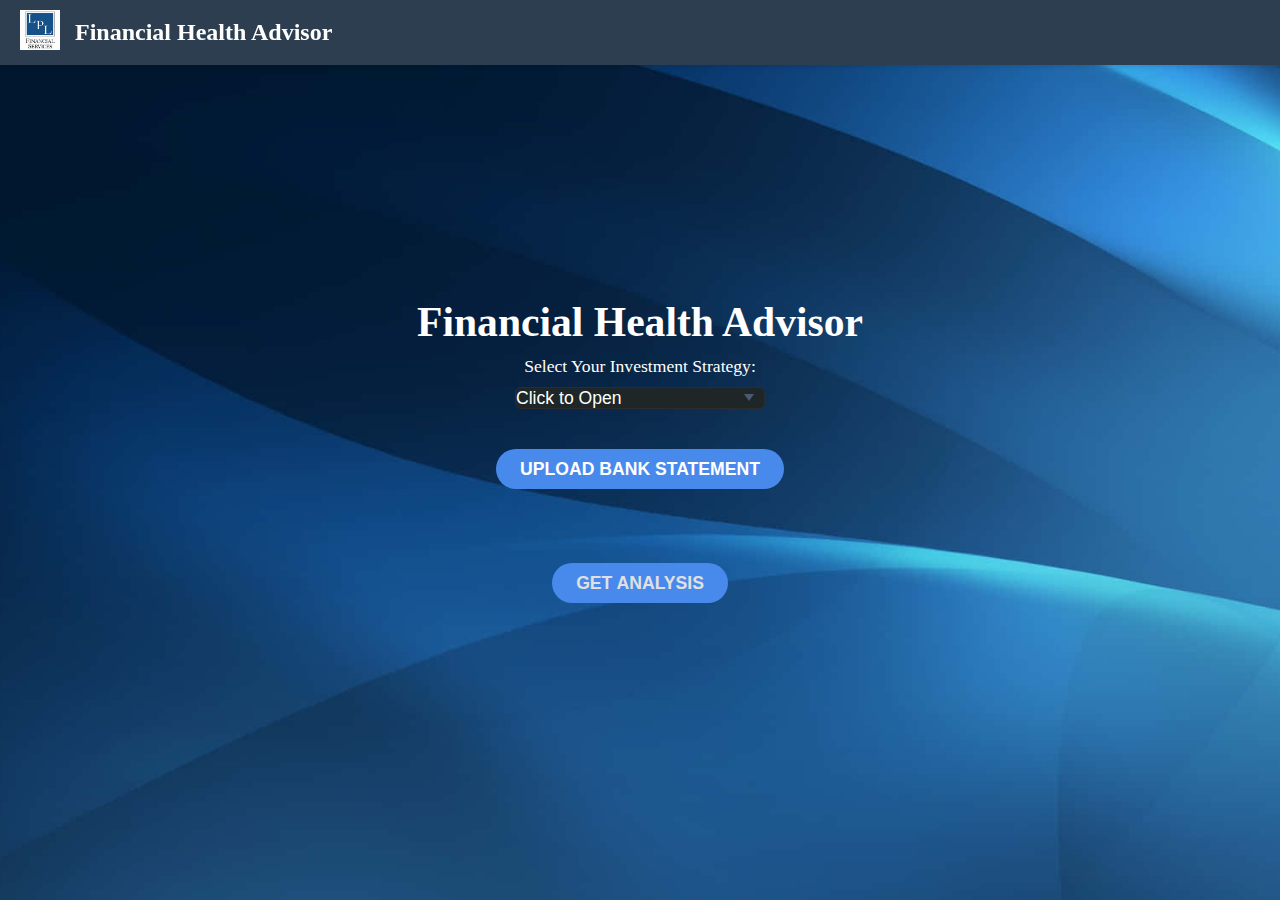
<file: index.html>
<!DOCTYPE html>
<html lang="en">
  <head>
    <meta charset="utf-8" />
    <title>Financial Health Advisor</title>
    <link rel="stylesheet" href="styles.css" />
  </head>
  <body class="background-section">
    <!-- Navbar -->
    <nav class="navbar">
      <div class="logo">
        <img src="assets/lpllogo.jpg" alt="Financial Health Advisor Logo" />
      </div>
      <span class="navbar-title">Financial Health Advisor</span>
    </nav>

    <!-- Main Content -->
    <main class="container">
      <h1>Financial Health Advisor</h1>
      <div class="dropdown-container">
        <label for="optionsDropdown" class="investment-text"
          >Select Your Investment Strategy:</label
        >
        <select id="optionsDropdown">
          <option value="" disabled selected>Click to Open</option>
          <option value="aggressive_investing">Aggressive Investing</option>
          <option value="conservative_investing">Conservative Investing</option>
          <option value="aggressive_saving">Aggressive Saving</option>
          <option value="conservative_saving">Conservative Saving</option>
          <option value="balanced">Balanced</option>
        </select>
      </div>

      <div class="upload-section-container">
        <div class="button-container">
          <!-- Upload Button -->
          <button id="upload-button-1" class="upload-button">
            Upload Bank Statement
          </button>

          <!-- Hidden File Input -->
          <input type="file" id="file-input" style="display: none" />

          <form id="form" class="form" action="results.html" method="post">
            <!-- Uploaded File Section -->
            <div id="uploaded-file" class="uploaded-file"></div>
          </form>

          <!-- Next Page Button -->
          <button
            type="button"
            id="next-page-button"
            class="next-page-button"
            disabled>
            Get Analysis
          </button>
        </div>
      </div>

      <div class="spinner-container">
        <!-- Loading Spinner -->
        <div id="loading-spinner" class="spinner" style="display: none"></div>
      </div>

      <!-- Gauge Implementation Commented Out -->
      <!--
      <div class="wrapper">
        <div class="gauge">
          <div class="slice-colors">
            <div class="st slice-item"></div>
            <div class="st slice-item"></div>
            <div class="st slice-item"></div>
          </div>
          <div id="arrow" class="needle"></div>
          <div class="gauge-center"><div id="counter">0</div></div>
        </div>
      </div>

      <div class="s-box">
        <input id="testParam" type="range" min="0" max="100" value="0" />
      </div>
      -->
    </main>
    <!-- Link to external script -->
    <script src="script.js"></script>
  </body>
</html>
</file>
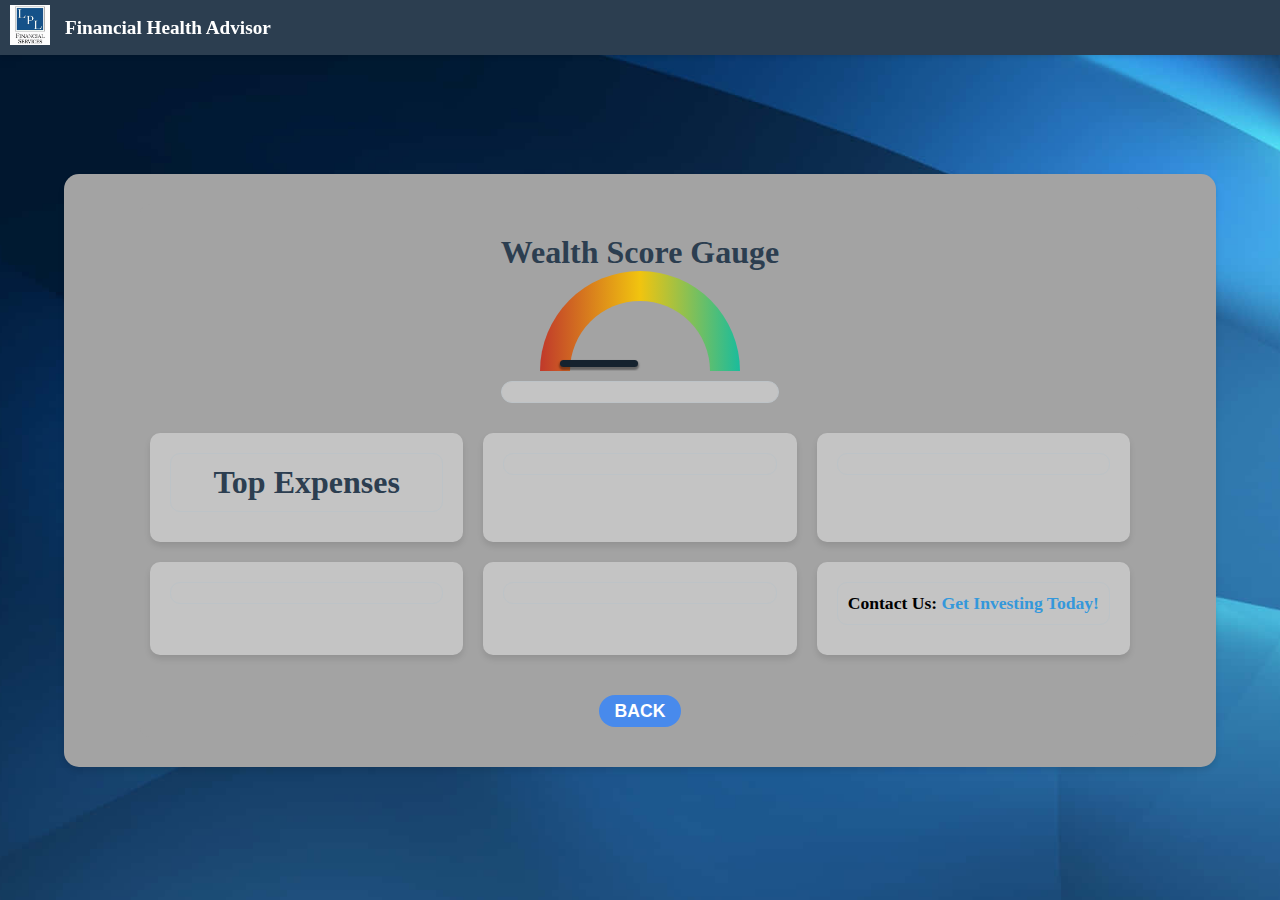
<file: result.html>
<!DOCTYPE html>
<html lang="en">
  <head>
    <meta charset="utf-8" />
    <title>Analysis Results - Financial Health Advisor</title>
    <link rel="stylesheet" href="style1.css" />
    <!-- Removed the link to style1.css to avoid conflicting styles -->
    <!-- <link rel="stylesheet" href="style1.css" /> -->
  </head>
  <body class="background-section">
    <!-- Navbar -->
    <nav class="navbar">
      <div class="logo">
        <img src="assets/lpllogo.jpg" alt="Financial Health Advisor Logo" />
      </div>
      <span class="navbar-title">Financial Health Advisor</span>
    </nav>

    <!-- Main Content -->
    <main class="container">
      <!-- Loading Spinner -->
      <div id="loading-spinner" class="spinner" style="display: none"></div>

      <!-- Results Section -->
      <div id="results-section">
        <!-- Gauge and Score at the top center -->
        <div class="gauge-container">
          <div class="gauge-display">
            <h2>Wealth Score Gauge</h2>
            <div class="box gauge--1" id="wealthGauge">
              <div class="mask">
                <div class="semi-circle"></div>
                <div class="semi-circle--mask" id="semiCircleMask"></div>
                <!-- New needle element -->
                <div class="needle" id="wealthNeedle"></div>
              </div>
            </div>
          </div>

          <!-- Wealth Score Display -->
          <div class="wealth-score-container">
            <div id="Wealth-Score" class="wealth-score">
              <!-- Wealth Score will be displayed here -->
            </div>
          </div>
        </div>

        <!-- Grid Layout for the boxes -->
        <div class="info-grid">
          <div class="card">
            <div class="top-expenses-container">
              <h2>Top Expenses</h2>
              <ul id="top-expenses" class="expenses-list">
                <!-- Expenses will be populated here -->
              </ul>
            </div>
          </div>

          <div class="card">
            <div class="investment-advice-container">
              <div id="data-display" class="data-display">
                <!-- Investment Advice will be displayed here -->
              </div>
            </div>
          </div>

          <div class="card">
            <div class="money-change-container">
              <div id="Money-Change" class="data-display">
                <!-- Money Change information will be displayed here -->
              </div>
            </div>
          </div>

          <!-- Switched positions of Suggested Monthly Savings and Investment Strategy -->
          <div class="card">
            <div class="investment-type-container">
              <div id="Investment-Type" class="data-display">
                <!-- Investment Strategy will be displayed here -->
              </div>
            </div>
          </div>

          <div class="card">
            <div class="monthly-savings-container">
              <div id="Monthly-Savings" class="data-display">
                <!-- Monthly Savings information will be displayed here -->
              </div>
            </div>
          </div>

          <div class="card">
            <div class="contact-us-container">
              <div id="Contact-Us" class="data-display">
                <strong>Contact Us:</strong>
                <a href="https://www.lpl.com/">Get Investing Today!</a>
              </div>
            </div>
          </div>
        </div>

        <!-- Back Button moved below all elements -->
        <button
          class="next-page-button back-button"
          onclick="window.location.href='index.html'">
          Back
        </button>
      </div>
    </main>

    <!-- Link to external scripts -->
    <script src="script.js"></script>
    <script src="script1.js"></script>
  </body>
</html>
</file>
<file: styles.css>
/* =======================
   Reset + Global Styles
   ======================= */
* {
  box-sizing: border-box;
  margin: 0;
  padding: 0;
  color: white;
}

body {
  margin: 0;
  min-height: 100vh; /* Full viewport height */
  display: flex;
  align-items: center;
  justify-content: center;
  font-family: "Times New Roman", Times, serif; /* Changed font family */
  font-size: 1.3rem; /* Increased text size */

  /* Background Image */
  background-image: url("assets/background_image.jpg");
  background-size: cover;
  background-position: center;
  background-repeat: no-repeat;
}

/* =======================
     Navbar
     ======================= */
.navbar {
  position: fixed;
  top: 0;
  left: 0;
  z-index: 1000;
  width: 100%;
  padding: 10px 20px;
  background-color: #2c3e50;
  display: flex;
  align-items: center;
  box-shadow: 0 2px 4px rgba(0, 0, 0, 0.1);
}

.logo img {
  height: 40px; /* Adjust the size as needed */
}

.navbar-title {
  margin-left: 15px;
  font-size: 1.5rem;
  font-weight: bold;
  color: white;
  white-space: nowrap; /* Prevent text wrapping */
}

/* =======================
     Main Container
     ======================= */
.container {
  width: 100%;
  max-width: 500px;
  padding: 20px;
  text-align: center;
  border-radius: 15px;

  /* Optional image-related properties 
       (May remove if the container doesn't have its own image) */
  background-size: cover;
  background-position: center;
  background-repeat: no-repeat;
}

.container h1 {
  margin-bottom: 10px;
}

/* =======================
     Dropdown Section
     ======================= */
.dropdown-container {
  display: flex;
  flex-direction: column;
  align-items: center;
  margin-bottom: 20px;
}

.dropdown-container label {
  margin-bottom: 10px;
  font-size: 1.1em;
  color: white;
}

.dropdown-container select {
  width: 250px;
  border-radius: 6px;
  border: 1px solid #2d2b2b;
  font-size: 16px;
  appearance: none;
  background-color: #1e2628;
  cursor: pointer;

  /* Add a custom arrow icon */
  background-image: url('data:image/svg+xml;charset=US-ASCII,<svg xmlns="http://www.w3.org/2000/svg" width="10" height="7"><path fill="%23495a6e" d="M0 0l5 7 5-7z"/></svg>');
  background-repeat: no-repeat;
  background-position: right 10px center;
  background-size: 10px 7px;

  transition: border 0.3s, box-shadow 0.3s;
}

.dropdown-container select:focus {
  outline: none;
  border-color: #3498db;
  box-shadow: 0 0 5px rgba(52, 152, 219, 0.5);
}

/* =======================
     Buttons
     ======================= */
.button-container {
  display: flex;
  flex-direction: column;
  align-items: center;
  gap: 15px;
  margin-top: 20px;
}

button {
  display: flex;
  align-items: center;
  gap: 0.75rem;
  padding: 0.75rem 1.5rem;
  margin-top: 20px;
  font-size: 0.75rem;
  font-weight: 700;
  text-transform: uppercase;
  cursor: pointer;
  border: none;
  border-radius: 1.5rem;
  background-color: #488aec;
  color: #ffffff;
  transition: all 0.6s ease;
  user-select: none;
  line-height: 1rem;
}

button:hover:disabled {
  box-shadow: 0 10px 15px -3px #488aec4f, 0 4px 6px -2px #488aec17;
}

button:focus,
button:active {
  opacity: 0.85;
  box-shadow: none;
}

button svg {
  width: 1.25rem;
  height: 1.25rem;
}

/* Special Buttons */
.upload-button-1:hover {
  background-color: #488aec;
}

.next-page-button {
  background-color: #488aec;
  color: white;
  transition: all 0.3s ease;
}

.next-page-button:disabled {
  background-color: #488aec;
  color: #e0e0e0;
  cursor: not-allowed;
}

.next-page-button:hover:not(:disabled) {
  background-color: #488aec;
}

/* =======================
     Uploaded File Display
     ======================= */
.uploaded-file {
  margin-top: 10px;
  display: inline-flex;
  align-items: center;
  justify-content: center;
  gap: 8px;
  font-size: 1rem;
  color: #2c3e50;
}

.uploaded-file a {
  color: #3498db;
  font-weight: bold;
  text-decoration: none;
}

.uploaded-file a:hover {
  text-decoration: underline;
  color: #2874a6;
}

/* Delete Button */
.delete-button {
  padding: 0;
  border: none;
  font-size: 1rem;
  font-weight: bold;
  color: red;
  background: none;
  cursor: pointer;
  line-height: 1;
}

.delete-button:hover {
  color: darkred;
  text-decoration: underline;
}

/* =======================
     Loading Spinner
     ======================= */
.spinner {
  margin: 20px auto;
  width: 60px;
  height: 60px;
  border: 8px solid #f3f3f3; /* Light gray */
  border-top: 8px solid #3498db; /* Blue */
  border-radius: 50%;
  animation: spin 1s linear infinite;
}

@keyframes spin {
  0% {
    transform: rotate(0deg);
  }
  100% {
    transform: rotate(360deg);
  }
}

/* =======================
     Analysis Results (result.html)
     ======================= */
/* Updated .info-grid to use CSS grid for equal height and width columns */
.info-grid {
  display: grid;
  grid-template-columns: repeat(
    auto-fit,
    minmax(300px, 1fr)
  ); /* Responsive columns */
  gap: 20px; /* Desired spacing */
  width: 100%;
}

.card {
  display: flex;
  flex-direction: column;
  justify-content: stretch;
  padding: 20px;
  text-align: center;
  background-color: #c4c4c4; /* Changed background color to match the grid */
  border-radius: 10px;
  box-shadow: 0 4px 6px rgba(0, 0, 0, 0.1);
  transition: transform 0.3s ease;
  width: 100%; /* Ensure cards take full width of grid column */
  height: 100%; /* Ensure cards take full height of grid row */
}

.card:hover {
  transform: scale(1.05);
}

/* Optional: Add media query for responsiveness */
@media (max-width: 768px) {
  .info-grid {
    grid-template-columns: 1fr; /* One column on smaller screens */
  }
}

#results-section {
  display: flex;
  flex-direction: column;
  align-items: center;
  max-width: 900px;
  margin: 0 auto;
  padding: 20px;
  text-align: left;
  background-color: #f9f9f9;
  border-radius: 10px;
  box-shadow: 0 4px 6px rgba(0, 0, 0, 0.1);
}

.gauge-container {
  display: flex;
  flex-direction: column;
  align-items: center;
  justify-content: center;
  margin-bottom: 20px;
}

.gauge-display {
  margin-top: 20px;
  text-align: center;
}

.wealth-score-container {
  margin-top: 10px;
  text-align: center;
  border-radius: 40px;
  background-color: #c4c4c4; /* Changed background color */
}

/* =======================
     Gauge & Needle
     ======================= */
/* Example classes if you have a custom gauge (adjust as needed) */
.slice-colors .st {
  position: absolute;
  bottom: 0;
  width: 200px;
  height: 200px;
}

.slice-colors .st.slice-item:nth-child(1) {
  background-color: #e84c3d; /* Red */
  left: -100px;
  transform-origin: bottom right;
  transform: rotate(-33deg);
}

.slice-colors .st.slice-item:nth-child(2) {
  background-color: #f1c40f; /* Yellow */
  left: 54px;
  transform: rotate(-33deg);
}

.slice-colors .st.slice-item:nth-child(3) {
  background-color: #1eaa59; /* Green */
  left: 100px;
  transform-origin: bottom left;
  transform: rotate(33deg);
}

.needle {
  position: absolute;
  z-index: 9999;
  bottom: 4px;
  left: 20px;
  width: 78px;
  height: 7px;
  background: #15222e;
  border-radius: 5px;
  box-shadow: 0 2px 2px 1px rgba(0, 0, 0, 0.38);
  transform-origin: 100% 4px;
  transition: transform 2s cubic-bezier(0.65, 1.95, 0.03, 0.32);
}

.gauge-center {
  position: absolute;
  bottom: 0;
  right: 21%;
  width: 60%;
  height: 60%;
  background: #15222e;
  border-radius: 100px 100px 0 0;
  box-shadow: 0 -13px 15px -10px rgba(0, 0, 0, 0.28);
  display: flex;
  align-items: center;
  justify-content: center;
}

.gauge-center #counter {
  font-size: 1.5em;
  color: #fff;
}

/* =======================
     Additional Containers
     ======================= */
.monthly-savings-container,
.investment-advice-container,
.investment-type-container,
.top-expenses-container,
.money-change-container,
.contact-us-container {
  width: 48%;
  max-width: 600px;
  margin-bottom: 20px;
  padding: 20px;
  text-align: center;
  border: 1px solid #ddd;
  border-radius: 8px;
  background-color: #f9f9f9;
  box-shadow: 0 4px 6px rgba(0, 0, 0, 0.1);
}

.monthly-savings-container h2,
.investment-advice-container h2,
.investment-type-container h2,
.wealth-score-container h2 {
  margin-bottom: 10px;
  color: #c4c4c4;
}

/* =======================
     Wealth Score Display
     ======================= */
.wealth-score {
  margin-top: 0;
  padding: 0;
  font-size: 2rem; /* Increased font size */
  color: #2c3e50;
  text-align: center;
}

.wealth-score strong {
  color: #3498db;
}

/* =======================
     Wrapper for Results
     ======================= */
.result-wrapper {
  display: flex;
  flex-direction: column;
  align-items: center;
  margin-top: 20px;
}

.dropdown-container label,
.dropdown-container select,
.button-container button,
.uploaded-file,
.delete-button,
.spinner,
#results-section,
.gauge-container,
.gauge-display,
.info-grid .card,
.info-grid .card h2,
.info-grid .card p,
.back-button,
.slice-colors .st,
.needle,
.gauge-center,
.monthly-savings-container,
.investment-advice-container,
.investment-type-container,
.money-change-container,
.contact-us-container,
.subscriptions-container,
.investment-suggestions-container,
.columns-container,
.left-column,
.right-column {
  font-size: 1.1rem; /* Increased text size */
}
</file>
<file: style1.css>
/* =========================
   Reset + Global Styles
   ========================= */
* {
  box-sizing: border-box;
  margin: 0;
  padding: 0;
  color: black;
  /* Removed color: black; to avoid conflict with body color: white */
}

body {
  margin: 0;
  min-height: 100vh;
  display: flex;
  align-items: center;
  justify-content: center;
  font-family: "Times New Roman", Times, serif; /* Changed font family */
  font-size: 1.3rem; /* Increased text size */
  color: white; /* White text as intended */

  /* Background Image */
  background-image: url("assets/background_image.jpg");
  background-size: cover;
  background-position: center;
  background-repeat: no-repeat;
}

/* =========================
     Navigation Bar
     ========================= */
.navbar {
  position: fixed;
  top: 0;
  left: 0;
  z-index: 1000;
  width: 100%;
  padding: 5px 10px;
  background-color: #2c3e50;
  display: flex;
  align-items: center;
  box-shadow: 0 2px 4px rgba(0, 0, 0, 0.1);
}

.logo img {
  height: 40px;
}

.navbar-title {
  margin-left: 15px;
  font-size: 1.2rem;
  font-weight: bold;
  color: white;
  white-space: nowrap;
}

/* =========================
     Main Container
     ========================= */
.container {
  width: 90%;
  max-width: 1200px;
  margin-top: 40px;
  padding: 10px;
  text-align: center;
  border-radius: 15px;
  box-shadow: 0 4px 6px rgba(0, 0, 0, 0.1);
  background-color: #a3a3a3;

  /* If you specifically need an image on this container:
       background-size: cover;
       background-position: center;
       background-repeat: no-repeat;
    */
}

.container h1 {
  margin-bottom: 5px;
  font-size: 2rem;
}

/* =========================
     Dropdown Section
     ========================= */
.dropdown-container {
  display: flex;
  flex-direction: column;
  align-items: center;
  margin-bottom: 10px;
}

.dropdown-container label {
  margin-bottom: 5px;
  font-size: 1.1rem; /* Increased text size */
  color: #2c3e50;
}

.dropdown-container select {
  width: 250px;
  padding: 8px 10px;
  border-radius: 6px;
  border: 1px solid #bdc3c7;
  font-size: 1.1rem; /* Increased text size */
  appearance: none;
  background-color: #ecf0f1;
  background-image: url('data:image/svg+xml;charset=US-ASCII,<svg xmlns="http://www.w3.org/2000/svg" width="10" height="7"><path fill="%23495a6e" d="M0 0l5 7 5-7z"/></svg>');
  background-repeat: no-repeat;
  background-position: right 10px center;
  background-size: 10px 7px;
  cursor: pointer;
  transition: border 0.3s, box-shadow 0.3s;
}

.dropdown-container select:focus {
  outline: none;
  border-color: #3498db;
  box-shadow: 0 0 5px rgba(52, 152, 219, 0.5);
}

/* =========================
     Button Container + Buttons
     ========================= */
.button-container {
  display: flex;
  flex-direction: column;
  align-items: center;
  gap: 10px;
  margin-top: 10px;
}

button {
  display: flex;
  align-items: center;
  gap: 0.75rem;
  margin-top: 20px;
  padding: 0.5rem 1rem;
  border: none;
  border-radius: 1.5rem;
  background-color: #488aec;
  color: #a3a3a3;
  font-size: 1.1rem; /* Increased text size */
  font-weight: 700;
  text-transform: uppercase;
  cursor: pointer;
  user-select: none;
  line-height: 1rem;
  transition: all 0.6s ease;
}

button:hover:disabled {
  box-shadow: 0 10px 15px -3px #488aec4f, 0 4px 6px -2px #488aec17;
}

button:focus,
button:active {
  opacity: 0.85;
  box-shadow: none;
}

button svg {
  width: 1.25rem;
  height: 1.25rem;
}

/* Specific Button Styles */
.upload-button-1:hover {
  background-color: #488aec;
}

.next-page-button {
  background-color: #488aec;
  color: white;
  transition: all 0.3s ease;
}

.next-page-button:disabled {
  background-color: #488aec;
  color: #e0e0e0;
  cursor: not-allowed;
}

.next-page-button:hover:not(:disabled) {
  background-color: #488aec; /* can adjust for a darker shade if desired */
}

/* =========================
     Uploaded File Display
     ========================= */
.uploaded-file {
  display: inline-flex;
  align-items: center;
  justify-content: center;
  gap: 5px;
  margin-top: 5px;
  font-size: 1.1rem; /* Increased text size */
  color: #2c3e50;
}

.uploaded-file a {
  color: #3498db;
  font-weight: bold;
  text-decoration: none;
}

.uploaded-file a:hover {
  text-decoration: underline;
  color: #2874a6;
}

/* Delete Button */
.delete-button {
  border: none;
  padding: 0;
  font-size: 1.1rem; /* Increased text size */
  font-weight: bold;
  cursor: pointer;
  background: none;
  color: red;
  line-height: 1;
}

.delete-button:hover {
  color: darkred;
  text-decoration: underline;
}

/* =========================
     Spinner
     ========================= */
.spinner {
  margin: 20px auto;
  width: 50px;
  height: 50px;
  border: 8px solid #f3f3f3;
  border-top: 8px solid #3498db;
  border-radius: 50%;
  animation: spin 1s linear infinite;
}

@keyframes spin {
  0% {
    transform: rotate(0deg);
  }
  100% {
    transform: rotate(360deg);
  }
}

/* =========================
     Results Section (result.html)
     ========================= */
#results-section {
  display: flex;
  flex-direction: column;
  align-items: center;
  gap: 20px;
  margin: 20px auto;
  max-width: 1000px; /* or 100% if you prefer */
  padding: 10px;
  border-radius: 10px;
  background-color: #a3a3a3;
  font-size: 1.1rem; /* Increased text size */
}

#results-section h2 {
  color: #2c3e50;
  font-size: 2rem;
}

#results-section p {
  margin: 5px 0;
  font-size: 1.1rem; /* Increased text size */
  color: #2c3e50;
}

#results-section p strong {
  color: #3498db;
}

/* Left and Right Columns (if needed) */
.left-column,
.right-column {
  display: flex;
  flex: 1;
  flex-direction: column;
  align-items: center;
  width: 100%;
  min-width: 300px;
  justify-content: space-around;
  font-size: 1.1rem; /* Increased text size */
}

/* Top Expenses Container */
.top-expenses-container {
  width: 45%;
  max-width: 600px;
  margin-bottom: 20px;
  padding: 15px;
  background-color: transparent;
  border: 1px solid #bdc3c7;
  border-radius: 10px;
  font-size: 1.1rem; /* Increased text size */
}

.expenses-list {
  list-style: none;
  padding: 0;
}

.expenses-list li {
  margin: 10px 0;
  padding: 8px 0;
  font-size: 1.1rem;
  border-bottom: 1px solid #eee;
  color: #2c3e50;
}

.expenses-list li:last-child {
  border-bottom: none;
}

/* =========================
     Gauge + Needle
     ========================= */
/* Example classes if you use a custom gauge: */
.slice-colors .st {
  position: absolute;
  bottom: 0;
  width: 200px;
  height: 200px;
  font-size: 1.1rem; /* Increased text size */
}

.slice-colors .st.slice-item:nth-child(1) {
  background-color: #e84c3d; /* Red */
  left: -100px;
  transform-origin: bottom right;
  transform: rotate(-33deg);
}

.slice-colors .st.slice-item:nth-child(2) {
  background-color: #f1c40f; /* Yellow */
  left: 54px;
  transform: rotate(-33deg);
}

.slice-colors .st.slice-item:nth-child(3) {
  background-color: #1eaa59; /* Green */
  left: 100px;
  transform-origin: bottom left;
  transform: rotate(33deg);
}

/* Needle (remove duplication) */
.needle {
  position: absolute;
  z-index: 9999;
  bottom: 4px;
  left: 20px;
  width: 78px;
  height: 7px;
  background: #15222e;
  border-radius: 5px;
  box-shadow: 0 2px 2px 1px rgba(0, 0, 0, 0.38);
  transform-origin: 100% 4px;
  transition: transform 2s cubic-bezier(0.65, 1.95, 0.03, 0.32);
  font-size: 1.1rem; /* Increased text size */
}

.gauge-center {
  position: absolute;
  bottom: 0;
  right: 21%;
  width: 60%;
  height: 60%;
  background: #15222e;
  border-radius: 100px 100px 0 0;
  box-shadow: 0 -13px 15px -10px rgba(0, 0, 0, 0.28);
  display: flex;
  align-items: center;
  justify-content: center;
  font-size: 1.1rem; /* Increased text size */
}

.gauge-center #counter {
  font-size: 1.5em;
  color: #a3a3a3;
}

/* Additional Gauge Classes (semi-circle, etc.) */
.gauge-display {
  margin-top: 20px;
  text-align: center;
  font-size: 1.1rem; /* Increased text size */
}

.mask {
  position: relative;
  overflow: hidden;
  width: 200px;
  height: 100px;
  margin: 0 auto;
}

.semi-circle {
  width: 200px;
  height: 100px;
  position: relative;
  background: linear-gradient(to right, #c0392b 0%, #f1c40f 50%, #1abc9c 100%);
  border-radius: 100px 100px 0 0;
}
.semi-circle::before {
  content: "";
  position: absolute;
  bottom: 0;
  left: 50%;
  width: 140px;
  height: 70px;
  margin-left: -70px;
  background: #a3a3a3;
  border-radius: 100px 100px 0 0;
  z-index: 2;
}
.semi-circle--mask {
  position: absolute;
  top: 0;
  left: 0;
  width: 200px;
  height: 200px;
  background: transparent;
  transform-origin: center center;
  transition: all 0.3s ease-in-out;
  font-size: 1.1rem; /* Increased text size */
}

/* =========================
     Result Wrapper
     ========================= */
.result-wrapper {
  display: flex;
  flex-direction: column;
  align-items: center;
  margin-top: 20px;
}

/* =========================
     Wealth Score
     ========================= */
.wealth-score {
  margin-top: 0;
  padding: 0;
  font-size: 2rem; /* Increased font size */
  color: #2c3e50;
  text-align: center;
}

.wealth-score strong {
  color: #3498db;
}

/* =========================
     Container Sections
     ========================= */
.monthly-savings-container,
.investment-advice-container,
.investment-type-container,
.wealth-score-container,
.contact-us-container,
.money-change-container,
.top-expenses-container {
  width: 100%;
  max-width: 800px;
  margin-bottom: 10px;
  padding: 10px;
  border: 1px solid #bdc3c7;
  border-radius: 10px;
  background-color: #c4c4c4;
  font-size: 1.1rem; /* Increased text size */
}

.wealth-score-container {
  margin-top: 10px;
  text-align: center;
  border-radius: 40px;
  background-color: #c4c4c4; /* Changed background color */
}

/* Optional headings within containers */
.monthly-savings-container h2,
.investment-advice-container h2,
.investment-type-container h2,
.wealth-score-container h2 {
  margin-bottom: 10px;
  color: #c4c4c4;
  background-color: #c4c4c4;
}

/* =========================
     Contact Us Container
     ========================= */
.contact-us-container a {
  color: #3498db;
  font-weight: bold;
  text-decoration: none;
}

.contact-us-container a:hover {
  color: #2874a6;
  text-decoration: underline;
}

/* =========================
     Money Change Container
     ========================= */
.money-change-container a {
  color: #3498db;
  font-weight: bold;
  text-decoration: none;
}

.money-change-container a:hover {
  color: #2874a6;
  text-decoration: underline;
}

#Money-Change.positive {
  color: green;
}

#Money-Change.negative {
  color: red;
}

.money-change-container span,
.investment-type-container span {
  display: block;
  margin: 8px 0;
  font-size: 1.1rem; /* Increased text size */
  font-weight: 500;
}

.money-change-container strong,
.investment-type-container strong {
  display: block;
  font-size: 1.2rem;
  color: #2c3e50;
  margin-bottom: 10px;
}

/* =========================
     Subscriptions + Investment Suggestions
     ========================= */
.subscriptions-container,
.investment-suggestions-container {
  background-color: #a3a3a3;
  border: 1px solid #bdc3c7;
  border-radius: 10px;
  padding: 15px;
  margin-bottom: 20px;
  box-shadow: 0 2px 4px rgba(0, 0, 0, 0.1);
  font-size: 1.1rem; /* Increased text size */
}

.investments-list {
  list-style: none;
  padding: 0;
}

.investments-list li {
  margin: 10px 0;
  padding: 5px 0;
  border-bottom: 1px solid #eee;
  color: #2c3e50;
}

/* =========================
     Columns Container
     ========================= */
.columns-container {
  display: flex;
  flex-direction: column;
  align-items: center;
  width: 100%;
  gap: 20px;
  font-size: 1.1rem; /* Increased text size */
}

.left-column,
.right-column {
  width: 80%;
  max-width: 800px;
  display: flex;
  flex-direction: column;
  align-items: center;
  gap: 20px;
  font-size: 1.1rem; /* Increased text size */
}

/* Updated .info-grid to use CSS grid for equal height and width columns */
.info-grid {
  display: grid;
  grid-template-columns: repeat(
    auto-fit,
    minmax(300px, 1fr)
  ); /* Responsive columns */
  gap: 20px; /* Desired spacing */
  width: 100%;
}

.card {
  display: flex;
  flex-direction: column;
  justify-content: stretch;
  padding: 20px;
  text-align: center;
  background-color: #c4c4c4; /* Changed background color to match the grid */
  border-radius: 10px;
  box-shadow: 0 4px 6px rgba(0, 0, 0, 0.1);
  transition: transform 0.3s ease;
  width: 100%; /* Ensure cards take full width of grid column */
  height: 100%; /* Ensure cards take full height of grid row */
}

.card:hover {
  transform: scale(1.05);
}

/* Optional: Add media query for responsiveness */
@media (max-width: 768px) {
  .info-grid {
    grid-template-columns: 1fr; /* One column on smaller screens */
  }
}
</file>
